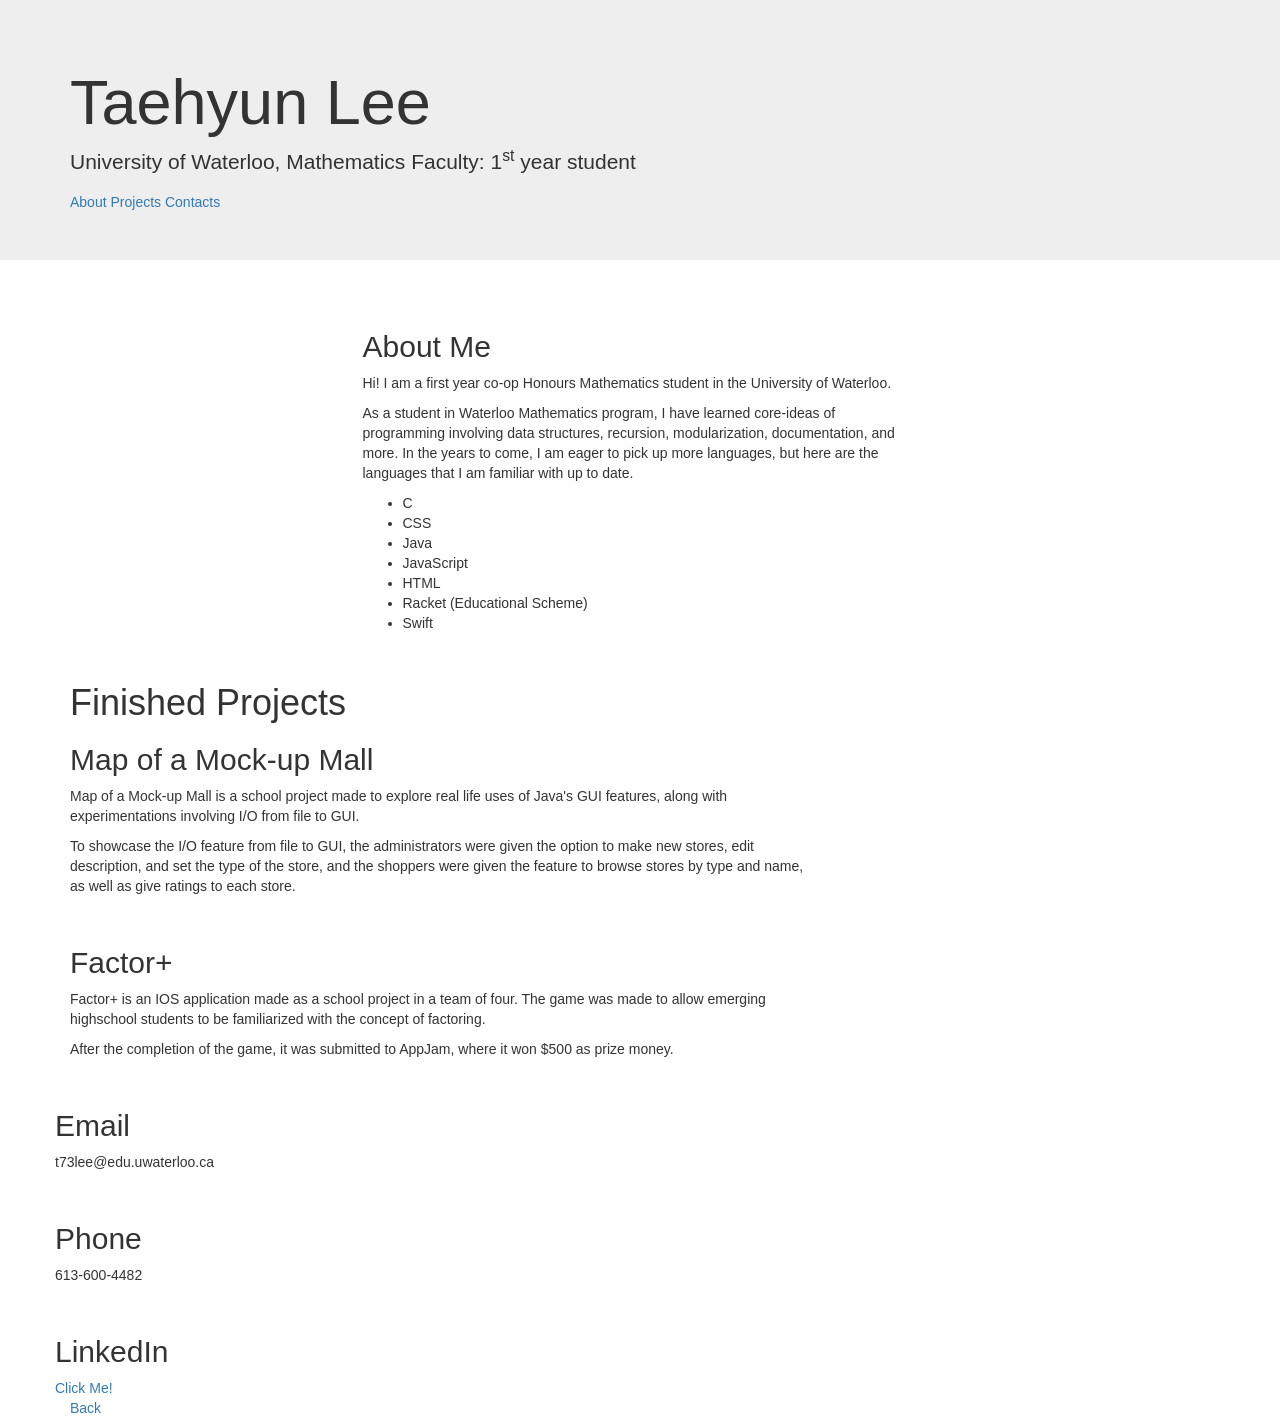
<file: contacts.html>
<!DOCTYPE html>
<html lang="en">
    <head>
        <title>Taehyun Lee</title>
        <meta name="viewport" content="width=device-width, initial-scale=1"
        <meta charset="utf-8">
        <link rel="stylesheet" type="text/css" href="main.css">
        <link rel="stylesheet" href="https://maxcdn.bootstrapcdn.com/bootstrap/3.3.7/css/bootstrap.min.css">
        <script src="https://ajax.googleapis.com/ajax/libs/jquery/3.1.1/jquery.min.js"></script>
        <script src="https://maxcdn.bootstrapcdn.com/bootstrap/3.3.7/js/bootstrap.min.js"></script>
        <script>
            var scrollY = 0;
            var distance = 40;
            var speed = 20;
                
            
            // showNavBar() displays the div with id of "navbar"
            // showNavBar: Void -> Void
            // effect: displays div with id "navbar"
            function showNavBar() {
                document.getElementById("navbar").style.display = "block";
            }
            
            // hideNavBar() causes the div with id of "navbar" disappear
            // hideNavBar: Void -> Void
            function hideNavBar() {
                document.getElementById("navbar").style.display = "none";
            }
        </script>
    </head>
    
    <body>
        
        <div  class="jumbotron" id="header">
            <div class="container">
                <h1>Taehyun Lee</h1>
                <p>University of Waterloo, Mathematics Faculty: 1<sup>st</sup> year student</p>
                <a href="#about" onclick="showNavBar()">About</a>
                <a href="#projects" onclick="showNavBar()">Projects</a>
                <a href="#contacts" onclick="showNavBar()">Contacts</a>
            </div>
        </div>
        <div id="about" class="pagebody">
            <div class="container">
                <div class="row" id="centerBox">
                    <div class="col-sm-3"></div>
                    <div class="col-sm-6">
                    &emsp;
                    &emsp;
                    <h2>About Me</h2>
                    <p>Hi! I am a first year co-op Honours Mathematics student in the University of Waterloo.</p>
                    <p>As a student in Waterloo Mathematics program, I have learned core-ideas of programming involving data structures, recursion, modularization, documentation, and more. In the years to come, I am eager to pick up more languages, but here are the languages that I am familiar with up to date.</p>
                    <ul>
                        <li>C</li>
                        <li>CSS</li>
                        <li>Java</li>
                        <li>JavaScript</li>
                        <li>HTML</li>
                        <li>Racket (Educational Scheme)</li>
                        <li>Swift</li>
                    </ul>
                    </div>
                </div>
            </div>
        </div>
        <div id="projects" class="pagebody">
            <div class="container">
                <div class="row">
                    &emsp;
                    <div class="col-sm-8">
                        &emsp;
                        <h1>Finished Projects</h1>
                        <h2>Map of a Mock-up Mall</h2>
                        <p>Map of a Mock-up Mall is a school project made to explore real life uses of Java's GUI features, along with experimentations involving I/O from file to GUI.</p>
                        <p>To showcase the I/O feature from file to GUI, the administrators were given the option to make new stores, edit description, and set the type of the store, and the shoppers were given the feature to browse stores by type and name, as well as give ratings to each store.</p>
                        &emsp;
                        <h2>Factor+</h2>
                        <p>Factor+ is an IOS application made as a school project in a team of four. The game was made to allow emerging highschool students to be familiarized with the concept of factoring.</p>
                        <p>After the completion of the game, it was submitted to AppJam, where it won $500 as prize money.</p>
                    </div>
                    <div class="col-sm-4">
                    
                    </div>
                </div>
            </div>
        </div>
        <div id="contacts" class="pagebody">
            <div class="container">
                <div class="row" id="centerBox">
                    &emsp;
                    &emsp;
                    <h2>Email</h2>
                    <p>t73lee@edu.uwaterloo.ca</p>
                    &emsp;
                    <h2>Phone</h2>
                    <p>613-600-4482</p>
                    &emsp;
                    <h2>LinkedIn</h2>
                    <a href="https://www.linkedin.com/in/taehyun-lee-6278b0132">Click Me!</a>
                </div>
            </div>
        </div>
        <div id="navbar" onclick="goUp()">
            <div class="container">
                <a href="#header" onclick="hideNavBar()">Back</a>
            </div>
        </div>
    </body>
</html>
</file>
<file: main.css>
@keyframes fadein {
  from { opacity: 0; }
  to   { opacity: 1; }
}

:root {
  --background-color : #f2f2f2;
  --font-color : #212121;
  --highlight-color : #e86363;
}

html{
  height: 95%;
}

body {
  background-color: var(--background-color);
  color: var(--font-color);
  font-family: Arial, Helvetica, sans-serif;
  height: 100%;
  transition: all 0.5s;
}

#root {
  height: 100%;
  width: 100%;
}

div {
  animation: fadein 0.5s;
}


h1 {
  transition: all 0.5s;
  font-size: 45px;
  margin-bottom: 10px;
}

h2 {
  transition: all 0.5s;
  font-size: 37px;
}

h3 {
  transition: all 0.5s;
  font-size: 20px;
}

span {
  transition: all 0.5s;
}

p {
  transition: all 0.5s;
}

a {
  text-decoration: none !important;
}

a {
  transition: all 0.5s;
  color: var(--font-color);
}

a:hover {
  filter: invert(0.5);
}

div.ContainingView {
  display: flex;
  align-items: center;
  justify-content: center;
  width: 80%;
  height: 100%;
  margin-left: 10%;
  overflow: hidden;
}

div.ContentView h2 {
  color: var(--highlight-color);
}

div.NavView {
  display: flex;
  align-items: center;
  justify-content: center;
  min-width: 400px;
}

div.NavView h3 {
  cursor: pointer;
}

div.NavView h3:hover {
  filter: invert(0.5);
}

div.ContentView {
  width: 60%;
  display: flex;
  align-items: center;
  justify-content: center;
}

div.InnerContentView {
  margin-left: 10%;
  width: 80%;
}

div.ContactsView a {
  margin: 20px;
}

div.ProjectsView {
  display: flex;
  flex-wrap: wrap;
  align-items: center;
}

div.ProjectsContentsView{
  width: 100%;
  height: 75%;
  overflow-y: auto;
}

div.ProjectsBox.FirstElem h3{
  margin-top: 0px;
}


div.HorizontalLine {
  background-color: var(--font-color);
  justify-content: center;
  min-height: 1px;
  height: 1px;
  width: 100%;
}

div.VerticalLine {
  background-color: var(--font-color);
  justify-content: center;
  min-width: 1px;
  width: 1px;
  height: 60%;
}

.ColorPalettesView a {
  margin: 4px;
  display: inline-block;
  cursor: pointer;
  border-radius: 50%;
}

#resume_link{
  text-decoration: none;
  color: var(--background-color) !important;
  border-style: solid;
  border-color: var(--font-color);
  border-radius: 4px;
  border-width: 1px;
  padding: 4px;
  font-size: 20px;
  background-color: var(--font-color);
  transition: all 0.5s;
  color: var(--font-color);
  margin-top: 0px !important;
}

#resume_link:hover {
  background-color: grey;
  color: var(--background-color);
  border-color: grey;
  filter: none;
}

#contacts{
  transition: all 0.5s;
  display: flex;
  align-items: center;
  margin-top: 0px;
}

#contacts a {
  margin-top: 3px;
  margin-right: 10px;
  transition: all 0.5s;
}
</file>
